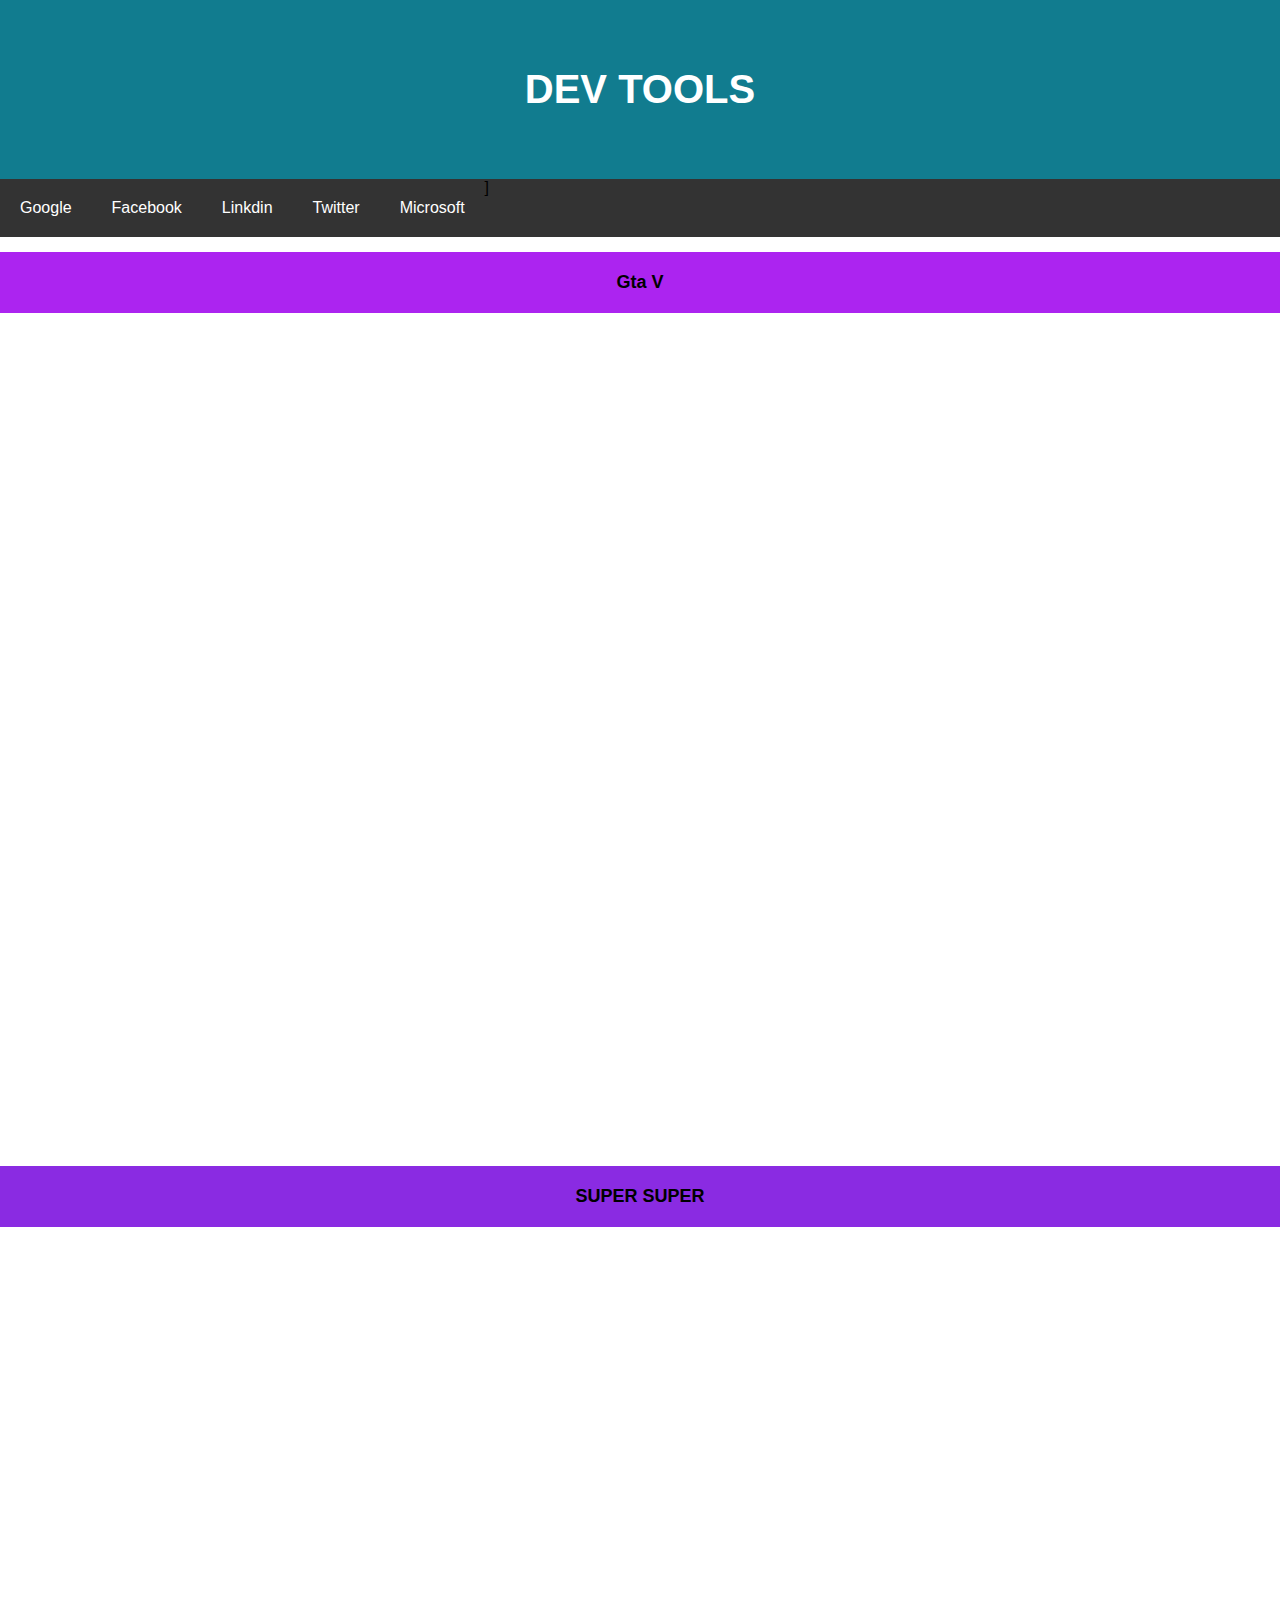
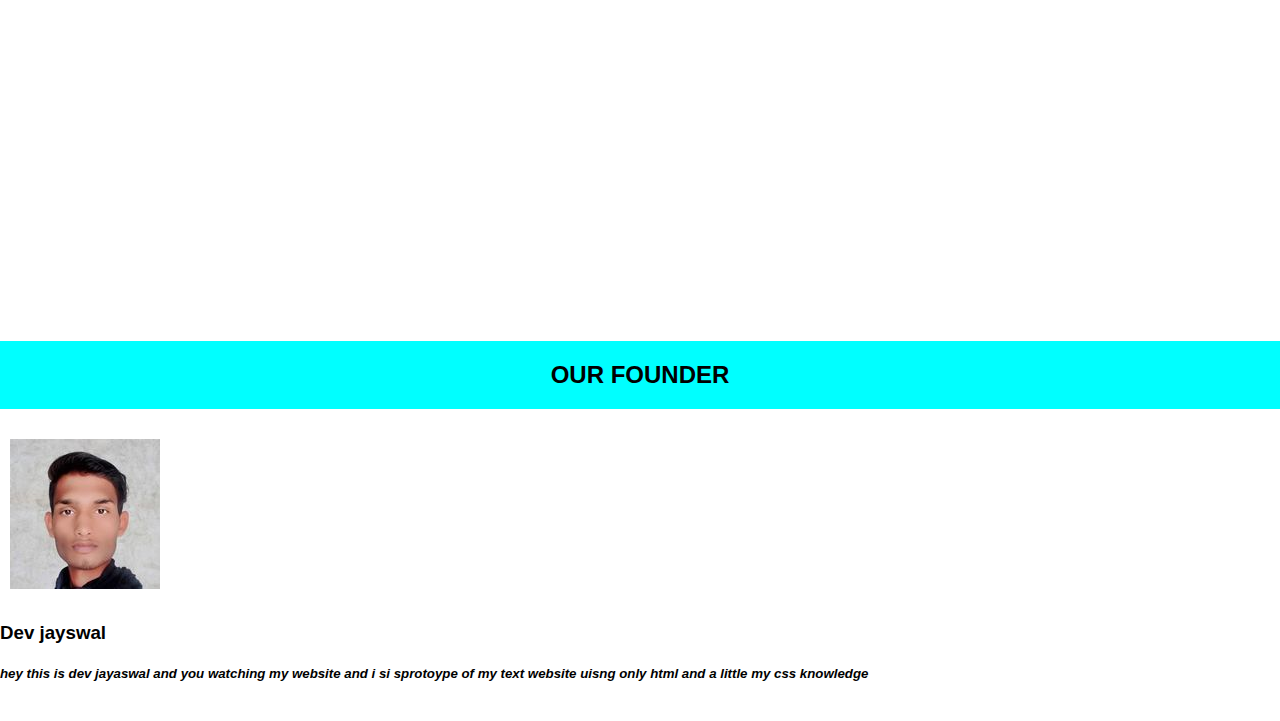
<file: index.html>
<!DOCTYPE html>
<html lang="en">
<head>
    <meta charset="UTF-8">
    <meta http-equiv="X-UA-Compatible" content="IE=edge">
    <meta name="viewport" content="width=device-width, initial-scale=1.0">
    <title>my first website</title>
    <link rel="stylesheet" href="style/style.css">

</head>
<body>
   <header>
    <h1 >DEV TOOLS</h1>
    
   </header>
<nav>]
    <a href="www.google.com">Google</a>
    <a href="www.google.com">Facebook</a>
    <a href="www.google.com">Linkdin</a>
    <a href="www.google.com">Twitter</a>
    <a href="www.google.com">Microsoft</a>

</nav>
<main>
    
<section>
    <h2 style="font-size: large; background-color: rgb(172, 36, 240);">Gta V </h2>
    <iframe width="33%"  src="https://www.youtube.com/embed/pgRP337rF1w" title="YouTube video player" frameborder="0" allow="accelerometer; autoplay; clipboard-write; encrypted-media; gyroscope; picture-in-picture; web-share" allowfullscreen></iframe>
    <iframe width="33%" src="https://www.youtube.com/embed/BA0pgBkdBZs" title="YouTube video player" frameborder="0" allow="accelerometer; autoplay; clipboard-write; encrypted-media; gyroscope; picture-in-picture; web-share" allowfullscreen></iframe>
    <iframe width="33%"  src="https://www.youtube.com/embed/jSUvikY1pOE" title="YouTube video player" frameborder="0" allow="accelerometer; autoplay; clipboard-write; encrypted-media; gyroscope; picture-in-picture; web-share" allowfullscreen></iframe>

</section>
<h2 style="background-color: blueviolet;font-size: large;">SUPER SUPER</h2>
<iframe width="33%"  src="https://www.youtube.com/embed/wgELqenbOg8" title="YouTube video player" frameborder="0" allow="accelerometer; autoplay; clipboard-write; encrypted-media; gyroscope; picture-in-picture; web-share" allowfullscreen></iframe>
<iframe width="33%"  src="https://www.youtube.com/embed/wgELqenbOg8" title="YouTube video player" frameborder="0" allow="accelerometer; autoplay; clipboard-write; encrypted-media; gyroscope; picture-in-picture; web-share" allowfullscreen></iframe>
<iframe width="33%"  src="https://www.youtube.com/embed/fLbS58Fyy7M" title="YouTube video player" frameborder="0" allow="accelerometer; autoplay; clipboard-write; encrypted-media; gyroscope; picture-in-picture; web-share" allowfullscreen></iframe>

</main>


<h2 style="background-color: aqua;text-align: center;">OUR FOUNDER</h2>
<img style="align-items: center;align-content: center;" src="/picx/317932286_511562094341938_3040977453357951263_n.jpg" alt="">
<h3>Dev jayswal

</h3>

<h5 style="font-style: oblique;">
    hey this is dev jayaswal and you watching my website and i si sprotoype of my text website uisng only html and a little my css knowledge
</h5>
    <br>
</body>
</html>
</file>
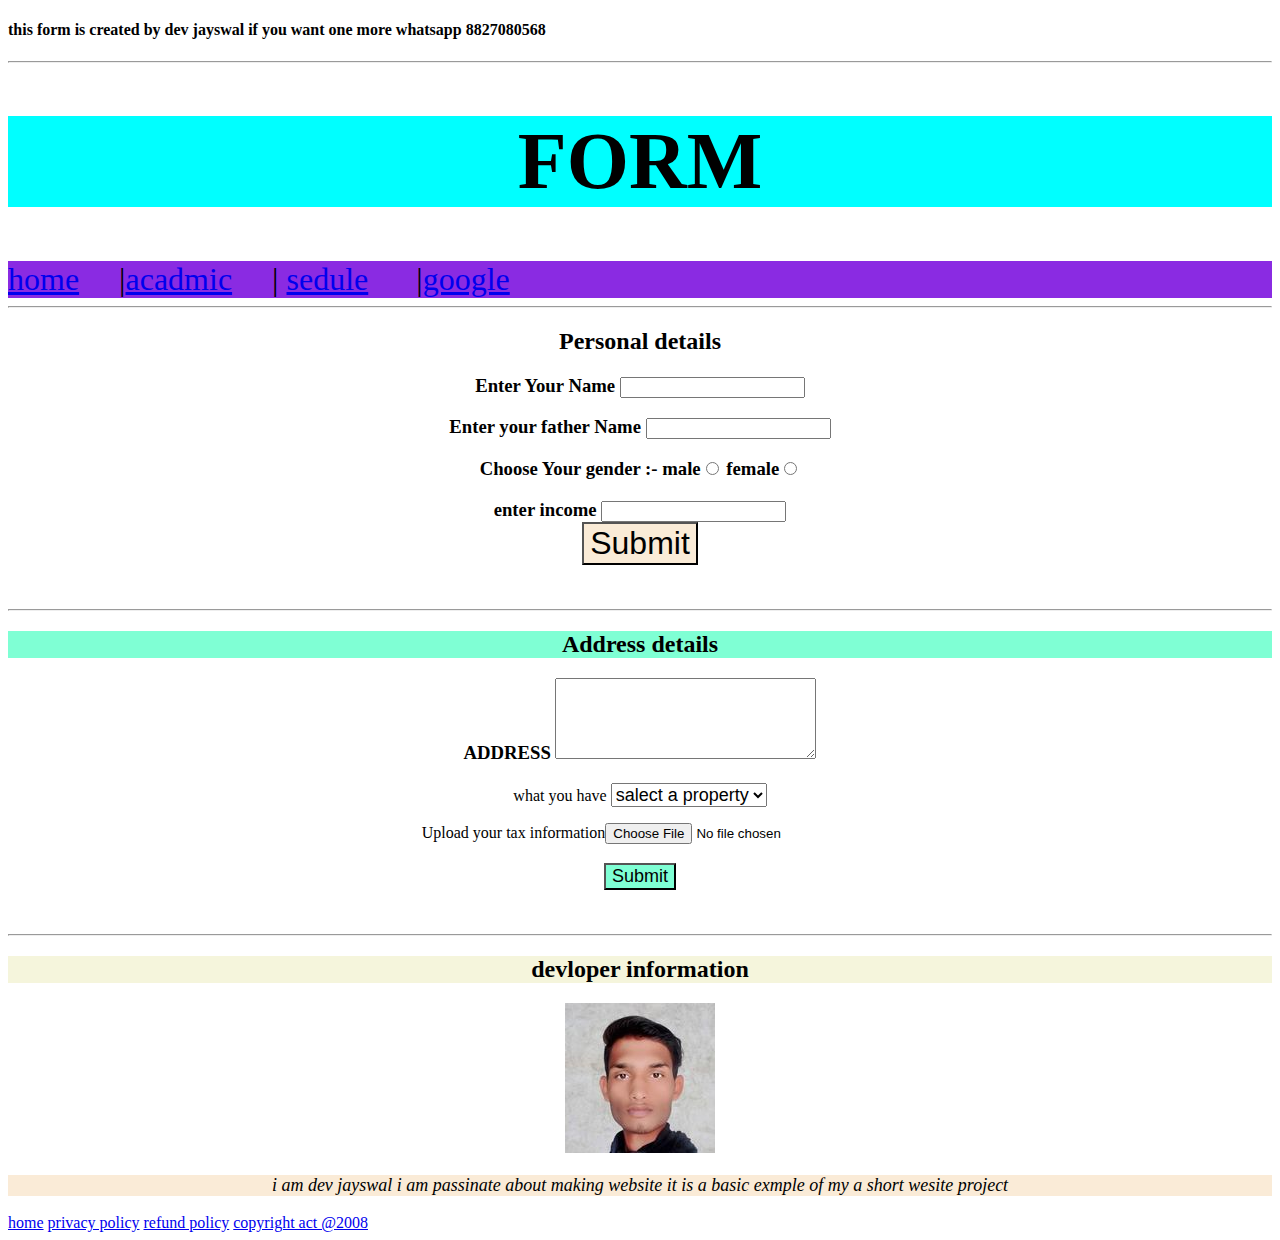
<file: googleform.html>
<!DOCTYPE html>
<html lang="en">
<head>
    <meta charset="UTF-8">
    <meta http-equiv="X-UA-Compatible" content="IE=edge">
    <meta name="viewport" content="width=device-width, initial-scale=1.0">
    <title>a simple details form</title>
    <style>

    </style>
</head>
<body>



    <h4>this form is created by dev jayswal if you want one more whatsapp 8827080568</h4>
    <hr><h1 style="text-align: center; font-size: 500%;background-color: aqua;">FORM </h1>
 
 <header>   <nav style="font-size: 200%;background-color: blueviolet;"><a href="#">home</a>
    &nbsp&nbsp&nbsp&nbsp|<a href="#">acadmic</a>
    &nbsp&nbsp&nbsp&nbsp| <a href="#">sedule</a>
    &nbsp&nbsp&nbsp&nbsp    |<a href="#">google</a></nav></header>
    <hr>


    <section>
      
        <h2 style="text-align: center;">Personal details  </h2>
   <h3>  <p style="text-align: center;">Enter Your Name   <input type="text" name="name" >
    
    </p>
    <p style="text-align: center;">Enter your father Name <input type="text"></p>
    <p style="text-align: center;">Choose Your gender   :- male<input type="radio" name="gen">
        female<input type="radio" name="gen"></p>
    <p style="text-align: center;">enter income
        <input type="numebr">
        <br> <input style="text-align-last: auto; font-size:xx-large;background-color: antiquewhite;" type="submit">

        
    </p>
   
    </h3> 
    </section>
    <br>
    <hr>

    <section>
        <h2 style="text-align: center;background-color: aquamarine;">Address details</h2>
        <h3 style="text-align: center;"> ADDRESS <textarea style="text-align: center;" name="thyt" id="" cols="30" rows="5"></textarea></h3>
   <p style="text-align: center;">what you have <select style="font-size: large;" name="what you have" id=""><option value="">salect a property</option>
<option value="">car/bike</option>
<option value="">land </option>
<option value="">mall /flat</option>



</select></p>
<p  style="text-align: center;">Upload your tax information<input style="text-align: centers;" type="file"> </p>
   
   
    </section>
<h3 style="text-align: center;">
 <input style="font-size: large;background-color: aquamarine;" type="submit"></h3>
<section style="text-align: center;">


    <br><hr>
    <h2 style="text-align: center;background-color: beige;">devloper information</h2>
    <img src="/picx/317932286_511562094341938_3040977453357951263_n.jpg" alt="">
<p style="font-size: large;background-color: antiquewhite;font-style: italic;">i am dev jayswal i am passinate about making website it is a basic exmple of my a short wesite project</p>


</section>
<nav><a href="#">home</a>
<a href="#">privacy policy</a>
<a href="#">refund policy</a>
<a href="#">copyright act @2008</a></nav>


</body>
</html>
</file>
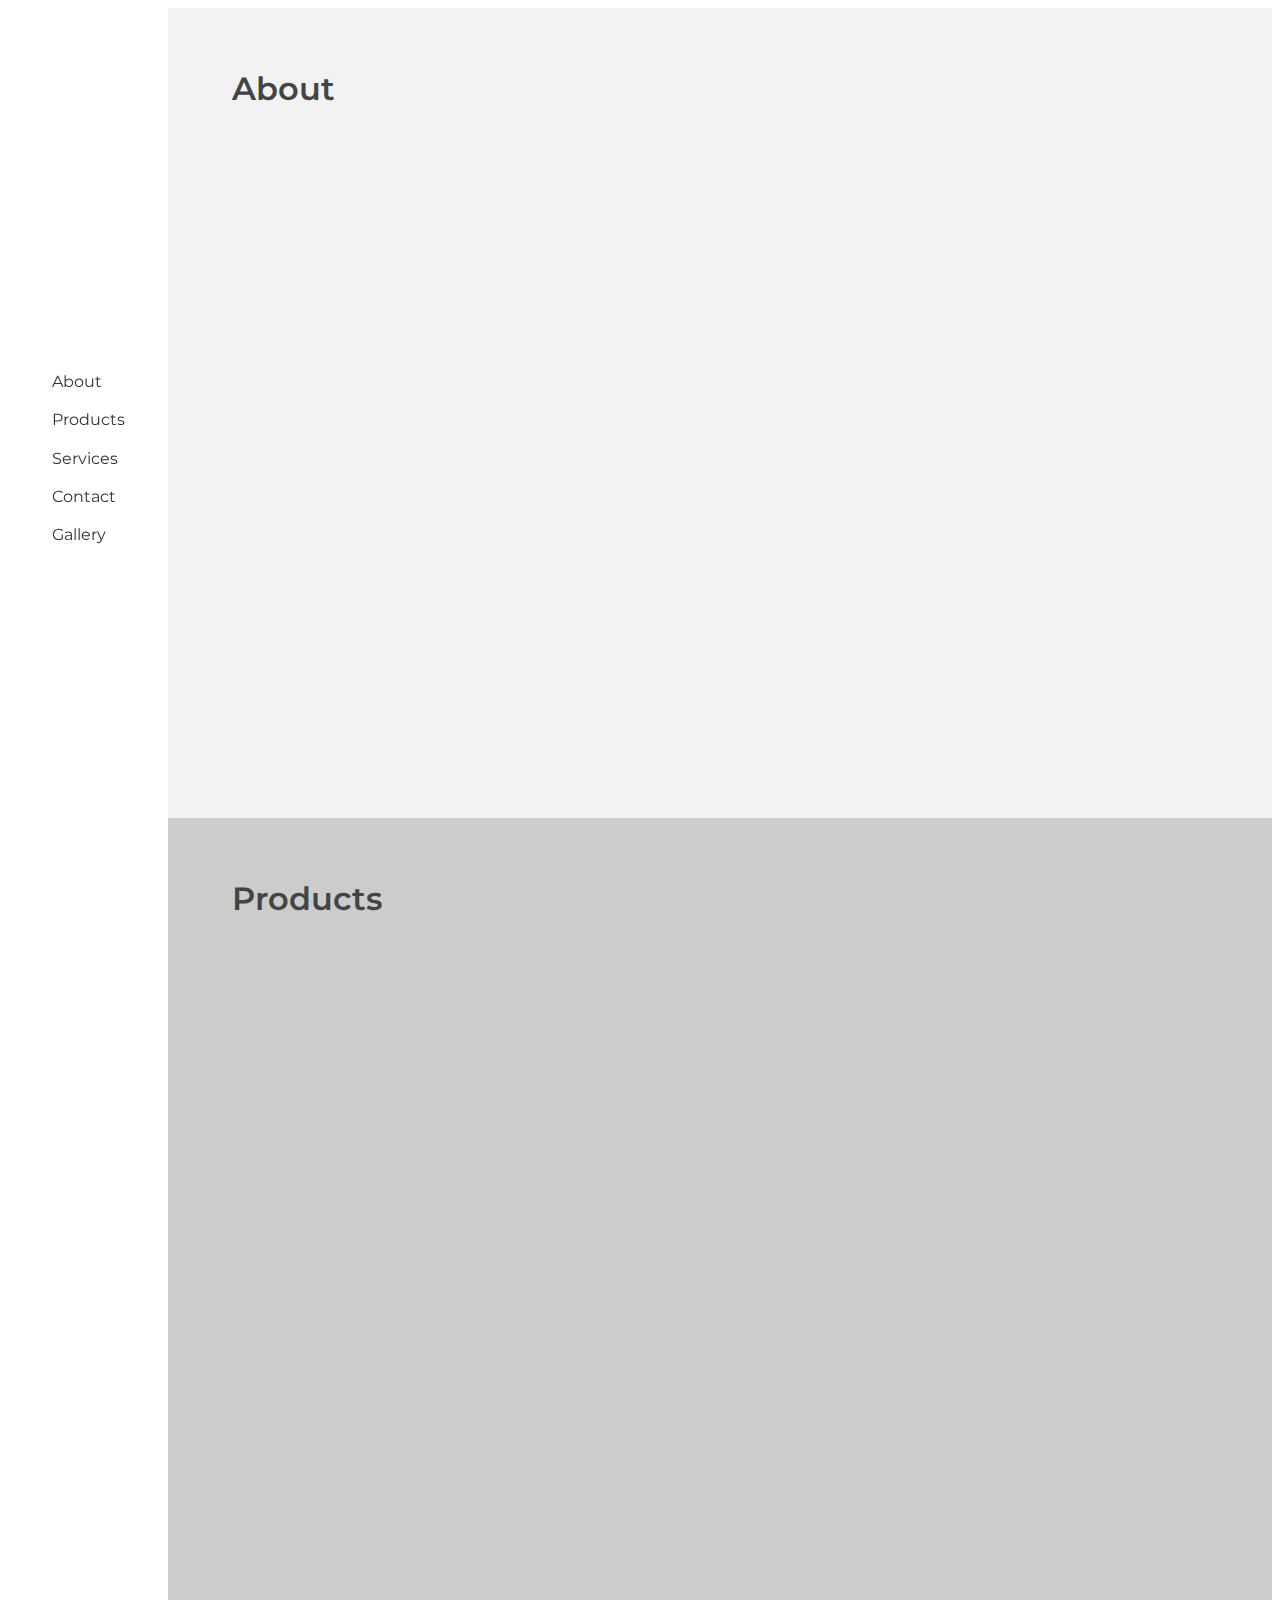
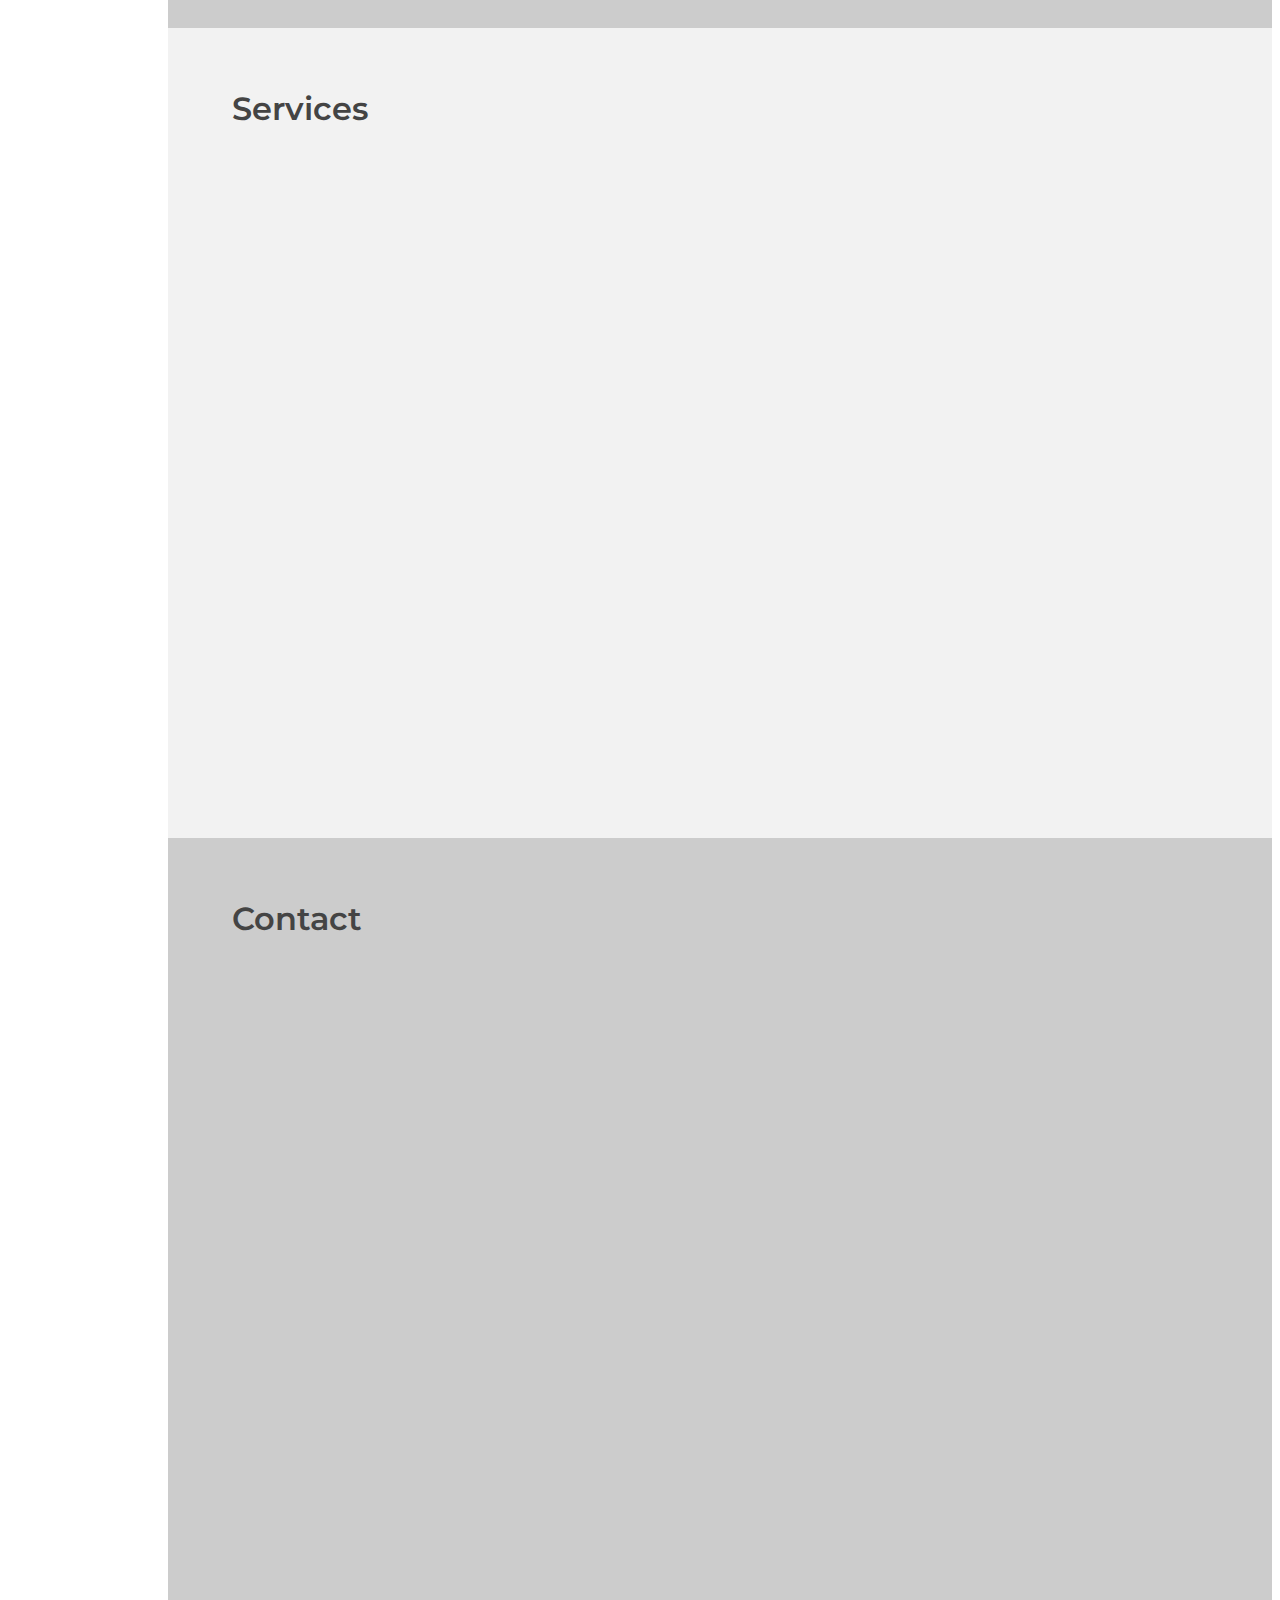
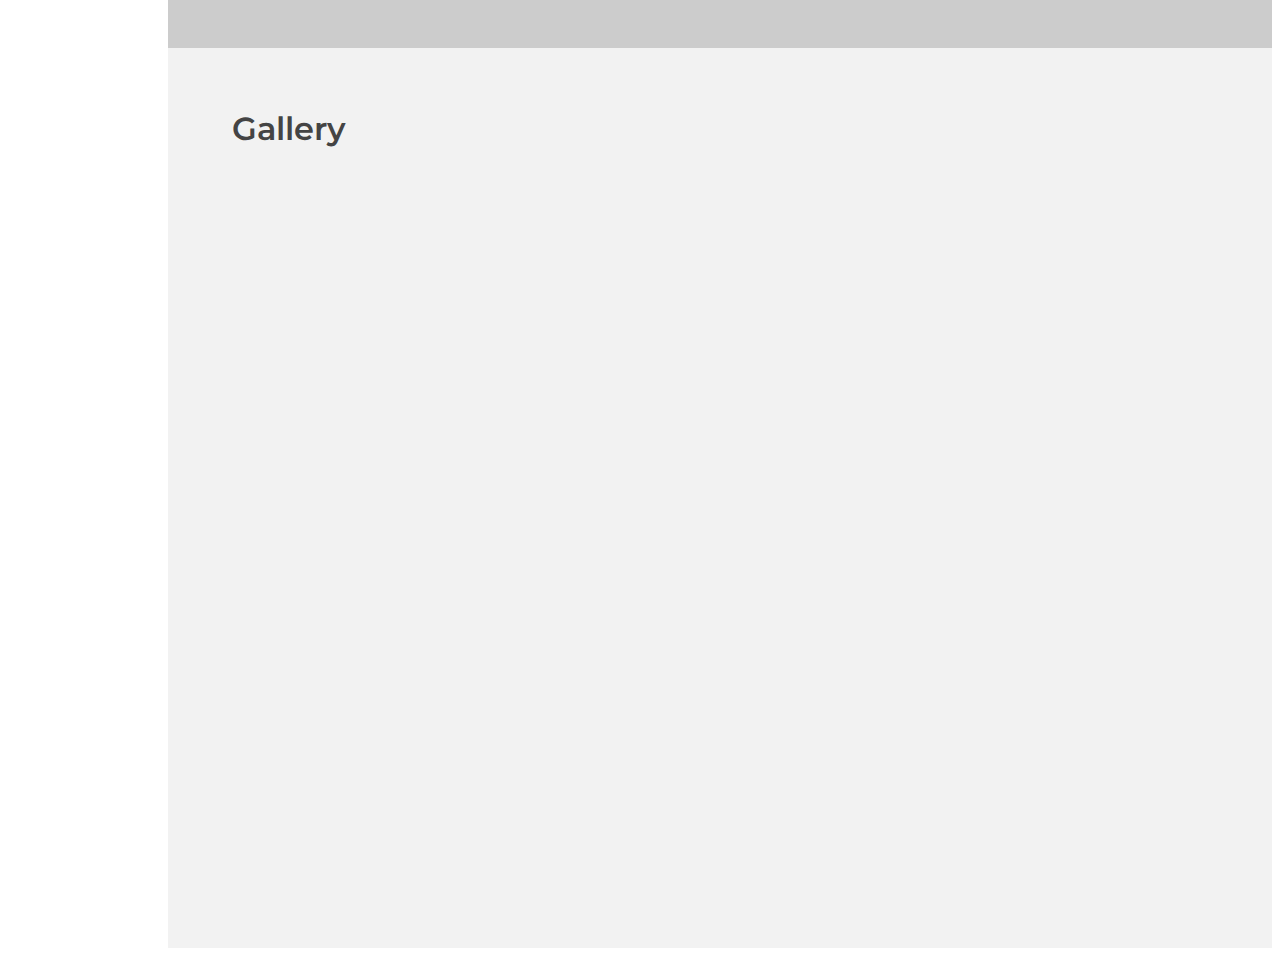
<file: test navbar/test.html>
<!DOCTYPE html>
<html lang="en">
<head>
    <meta charset="UTF-8">
    <meta name="viewport" content="width=device-width, initial-scale=1.0">
    <title>Document</title>
    <link rel="stylesheet" href="test.css">
</head>
<body>
    <div class="side-bar">
        <nav class="navigation">
          <ul>
            <li>
              <a href="#about">About</a>
              <a href="#products">Products</a>
              <a href="#services">Services</a>
              <a href="#contact">Contact</a>
              <a href="#gallery">Gallery</a>
            </li>
          </ul>
        </nav>
      </div>
      <div class="main-content">
        <section id="about">
          <h1>About</h1>
        </section>
        <section id="products">
          <h1>Products</h1>
        </section>
        <section id="services">
          <h1>Services</h1>
        </section>
        <section id="contact">
          <h1>Contact</h1>
        </section>
        <section id="gallery">
          <h1>Gallery</h1>
        </section>
      </div>
    <script src="test.js"></script>
</body>
</html>
</file>
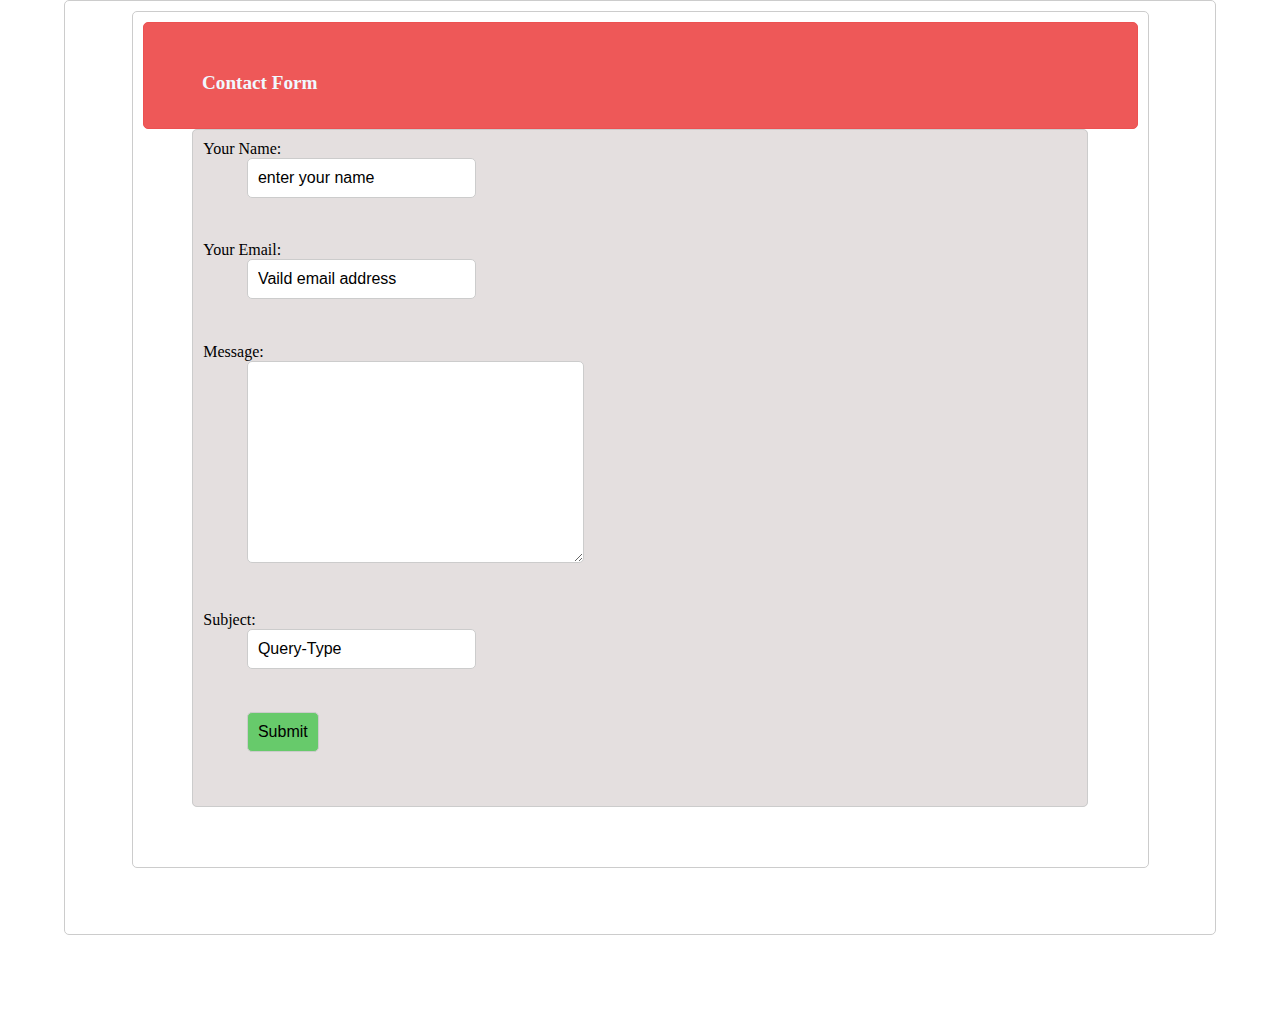
<file: website/Contact_from.html>
<!DOCTYPE html>
<!-- saved from url=(0031)http://127.0.0.1:5500/from.html -->
<html lang="en"><head><meta http-equiv="Content-Type" content="text/html; charset=UTF-8">
    
    <meta http-equiv="X-UA-Compatible" content="IE=edge">
    <meta name="viewport" content="width=device-width, initial-scale=1.0">
    <title>
        Contact_from</title>
    <link rel="stylesheet" href="./Contact_from_files/from.css">
</head>
<body>
    <header style="
    height: 65px;
">
    <h1 style="margin: 3% ;border:none;font-size: larger;">Contact Form</h1></header>
    <fieldset>
        Your Name: <br>
        <input type="text" value="enter your name">
        <br>
        Your Email: <br>
        <input type="email" value="Vaild email address"> <br>
        Message: <br>
         <textarea name="" id="" cols="30" rows="10" value="your massage to us"></textarea>
        <br>
        Subject: <br>
        <input type="text" value="Query-Type"> <br>
        <input type="submit" style="color: rgb(0, 0, 0);background-color: #22bd2aa4;">


    </fieldset>
<!-- Code injected by live-server -->
<script>
	// <![CDATA[  <-- For SVG support
	if ('WebSocket' in window) {
		(function () {
			function refreshCSS() {
				var sheets = [].slice.call(document.getElementsByTagName("link"));
				var head = document.getElementsByTagName("head")[0];
				for (var i = 0; i < sheets.length; ++i) {
					var elem = sheets[i];
					var parent = elem.parentElement || head;
					parent.removeChild(elem);
					var rel = elem.rel;
					if (elem.href && typeof rel != "string" || rel.length == 0 || rel.toLowerCase() == "stylesheet") {
						var url = elem.href.replace(/(&|\?)_cacheOverride=\d+/, '');
						elem.href = url + (url.indexOf('?') >= 0 ? '&' : '?') + '_cacheOverride=' + (new Date().valueOf());
					}
					parent.appendChild(elem);
				}
			}
			var protocol = window.location.protocol === 'http:' ? 'ws://' : 'wss://';
			var address = protocol + window.location.host + window.location.pathname + '/ws';
			var socket = new WebSocket(address);
			socket.onmessage = function (msg) {
				if (msg.data == 'reload') window.location.reload();
				else if (msg.data == 'refreshcss') refreshCSS();
			};
			if (sessionStorage && !sessionStorage.getItem('IsThisFirstTime_Log_From_LiveServer')) {
				console.log('Live reload enabled.');
				sessionStorage.setItem('IsThisFirstTime_Log_From_LiveServer', true);
			}
		})();
	}
	else {
		console.error('Upgrade your browser. This Browser is NOT supported WebSocket for Live-Reloading.');
	}
	// ]]>
</script>

</body></html>
</file>
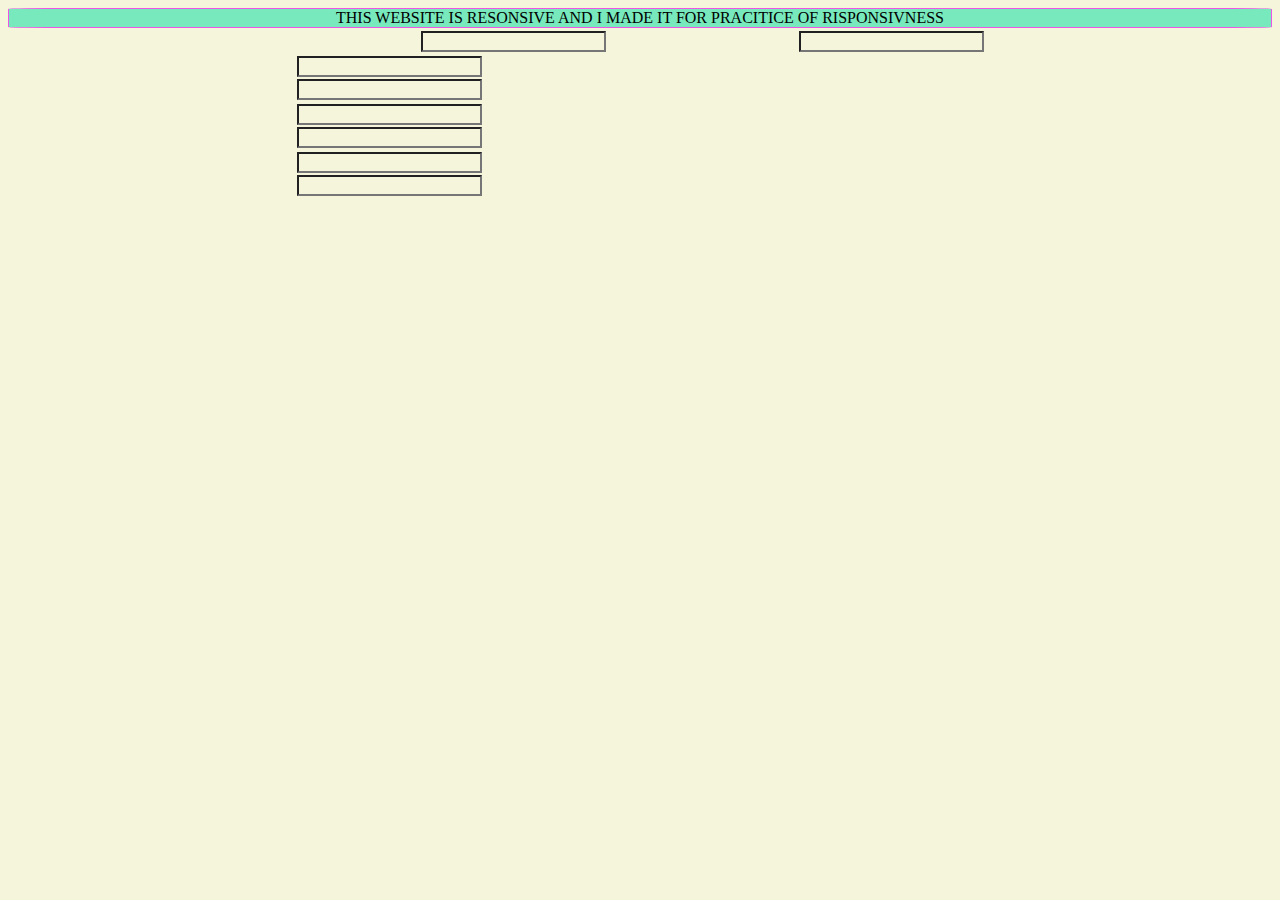
<file: website_test2/responsive.html>
<!DOCTYPE html>
<html lang="en">
<head>
    <meta charset="UTF-8">
    <meta http-equiv="X-UA-Compatible" content="IE=edge">
    <meta name="viewport" content="width=device-width, initial-scale=1.0">
    <title>Document</title>
    <link rel="stylesheet" href="style2.css">
</head>
<body>
    <header>
        this website is resonsive and i made it for pracitice of risponsivness
    </header>
  <table>
    <thead>
        <tr>
            <th><input type="text"></th>
            <th><input type="text"></th>
        </tr>
    </thead>
    <tbody>
        <tr>
            <td> <input type="text"></td>
            <td><input type="text"></td>
        </tr>
        <tr>
            <td><input type="text"></td>
            <td><input type="text"></td>
        </tr>
        <tr>
            <td><input type="text"></td>
            <td><input type="text"></td>
        </tr>
    </tbody>
</table>
</body>
</html>
</file>
<file: style/style.css>
* {
    box-sizing: border-box;
}

body {
    margin: 0px;
    font-family: -apple-system, BlinkMacSystemFont, 'Segoe UI', Roboto, Oxygen, Ubuntu, Cantarell, 'Open Sans', 'Helvetica Neue', sans-serif;
}

header h1 {
    text-align: center;
    font-size: 40px;
    color: white;
}

header {
    padding: 40px;
    background-color: rgb(17, 124, 143);
}

nav {
    background-color: #333;
    overflow: hidden;
}

nav a {
    text-decoration: none;
    padding: 20px;
    text-align: center;
    float: left;
    color: white;
}

main {
    background-color: white;
    text-align: center;
}

h2 {
    padding: 20px;
}

section:nth-child(even) {
    background-color: rgb(241, 241, 241);
}

section {
    min-height: 100vh;
}

video {
    padding: 10px;
}

iframe {
    height: 75vh;
}

img {
    padding: 10px;
}

section h5 {
    margin: 40px;
}

footer {
    background-color: #333;
    overflow: hidden;
}

footer a {
    text-decoration: none;
    padding: 20px;
    text-align: center;
    float: left;
    color: white;
}
</file>
<file: test navbar/test.css>
@import url('https://fonts.googleapis.com/css?family=Montserrat:400,600');

* {
  box-sizing: border-box
}

html {
  scroll-behavior: smooth;
}

body {
  font-family: 'Montserrat', sans-serif;
}

.side-bar {
  width: 160px;
  height: 100vh;
  position: fixed;
  display: flex;
  flex-direction: column;
  align-items: center;
  justify-content: center;
}

nav ul {
  padding: 0;
}

nav li {
  list-style: none;
}

nav li a {
  text-decoration: none;
  color: #333;
  display: block;
  padding: 0.6rem 0.3rem;
  font-weight: 400;
  transition: all ease-out 250ms;
}

nav li a:hover {
  color: lime;
}

.main-content {
  margin-left: 160px;
}

section {
  background-color: #f2f2f2;
  height: 90vh;
  margin:0;
  padding:2.5rem 4rem;
}

section:nth-of-type(2n) {
  background-color: #ccc;
}

section:last-of-type {
  height: 100vh;
}

h1 {
  color: #444;
  font-weight: 600;
}

.active {
  color: lime; 
  font-weight: 600;
}
</file>
<file: website/Contact_from_files/from.css>
*{margin: 5%;
margin-top: 0%;
padding: 10px;
border: 1px solid #ccc;
border-radius: 5px;
font-size: 16px;}




header{text-align:justify;
    line-height: 25%;
    color: aliceblue;
    border: 1px solid #ec5151 ;
    background-color: #ee5858;
    height: auto;
    padding: 2%;
    text-decoration: solid;
    margin: 0%;
    margin-bottom: 0%;
    margin-top: 0%;

    
    }
fieldset{
    background-color:#e4dfdf ;
   
    
    
}
input{
    padding: 10px;
    border: 1px solid #ccc;
    border-radius: 5px;
    font-size: 16px;
}
</file>
<file: website_test2/style2.css>
*{
    background-color: beige;
   

}


header{
    border: 1px solid #ee55e6;
    text-transform: uppercase;
    background-color: #78e9bd ;
    text-align: center;
    border-radius: 5%;
}
@media (width>700){table{
    border: 1px solid black;
    border-collapse: collapse;
    border-spacing: 0cap;
}}

/* For screens smaller than 600px (phone) */
@media screen and (max-width: 600px) {
	table {
		width: 100%;
	}
	td {
		display: block;
		text-align: center;
	}
	td:first-child {
		font-weight: bold;
	}
}

/* For screens between 600px and 900px (tablet) */
@media screen and (min-width: 601px) and (max-width: 900px) {
	table {
		width: 80%;
		margin: 0 auto;
	}
	td {
		display: inline-block;
		width: 50%;
		text-align: center;
	}
	td:first-child {
		font-weight: bold;
	}
}

/* For screens larger than 900px (desktop) */
@media screen and (min-width: 901px) {
	table {
		width: 60%;
		margin: 0 auto;
	}
	td {
		display: inline-block;
		width: 50%;
		text-align: center;
	}
	td:first-child {
		font-weight: bold;
		
}

}
</file>
